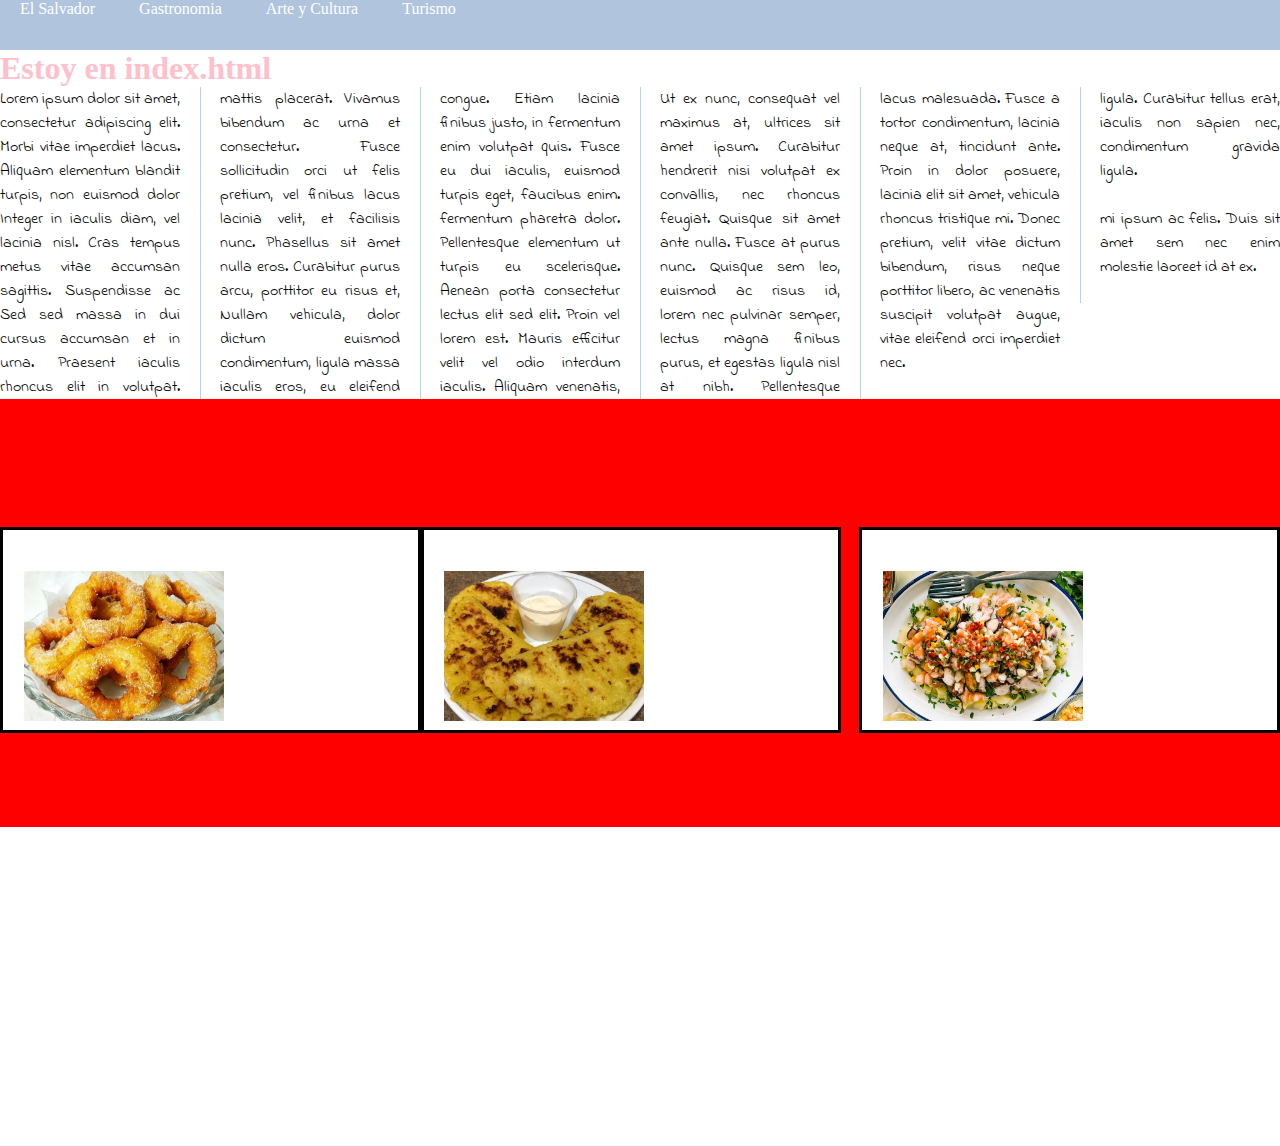
<file: index.html>
<!DOCTYPE html>    
<html>
  <head>
<title>HTML Tutorial</title>
  <link rel="stylesheet" href="style.css">
  <link rel="preconnect" href="https://fonts.googleapis.com">
  <link rel="preconnect" href="https://fonts.gstatic.com" crossorigin>
  <link href="https://fonts.googleapis.com/css2?family=Indie+Flower&display=swap" rel="stylesheet">
</head>
<body>
<div id="navbar">
  <a href="index.html">El Salvador</a>    
  <a href="gastronomia">Gastronomia</a>
  <a href="arteycultura.html">Arte y Cultura</a>
  <a href="turismo.html">Turismo</a>
</div>
<h1>Estoy en index.html</h1>
<p>Lorem ipsum dolor sit amet, consectetur adipiscing elit. Morbi vitae imperdiet lacus. Aliquam elementum blandit turpis, non euismod dolor mattis placerat. Vivamus bibendum ac urna et consectetur. Fusce sollicitudin orci ut felis pretium, vel finibus lacus congue. Etiam lacinia finibus justo, in fermentum enim volutpat quis. Fusce eu dui iaculis, euismod turpis eget, faucibus enim. Ut ex nunc, consequat vel maximus at, ultrices sit amet ipsum. Curabitur hendrerit nisi volutpat ex convallis, nec rhoncus lacus malesuada. Fusce a tortor condimentum, lacinia neque at, tincidunt ante. Proin in dolor posuere, lacinia elit sit amet, vehicula ligula. Curabitur tellus erat, iaculis non sapien nec, condimentum gravida ligula.</p>
<p>Integer in iaculis diam, vel lacinia nisl. Cras tempus metus vitae accumsan sagittis. Suspendisse ac lacinia velit, et facilisis nunc. Phasellus sit amet nulla eros. Curabitur purus arcu, porttitor eu risus et, fermentum pharetra dolor. Pellentesque elementum ut turpis eu scelerisque. Aenean porta consectetur feugiat. Quisque sit amet ante nulla. Fusce at purus nunc. Quisque sem leo, euismod ac risus id, rhoncus tristique mi. Donec pretium, velit vitae dictum bibendum, risus neque porttitor libero, ac venenatis mi ipsum ac felis. Duis sit amet sem nec enim molestie laoreet id at ex.</p>
<p>Sed sed massa in dui cursus accumsan et in urna. Praesent iaculis rhoncus elit in volutpat. Nullam vehicula, dolor dictum euismod condimentum, ligula massa iaculis eros, eu eleifend lectus elit sed elit. Proin vel lorem est. Mauris efficitur velit vel odio interdum iaculis. Aliquam venenatis, lorem nec pulvinar semper, lectus magna finibus purus, et egestas ligula nisl at nibh. Pellentesque suscipit volutpat augue, vitae eleifend orci imperdiet nec.</p>
<div class="trio">
  
  <div class="foto-izquierda">
    <img width=200px height=150px src="bunuelos-con-miel-1.jpg">
    
  </div>
  
  <div class="foto-medio">
    <img width=200px height=150px src="riguas-comida.jpg">
    
  </div>
  
  <div class="foto-derecha">
    <img width=200px height=150px src="salpicon-comida.jpg">
    
  </div>
  



</div>
<iframe width="560" height="315" src="https://www.youtube.com/embed/mklHdSMjdMg" title="YouTube video player" frameborder="0" allow="accelerometer; autoplay; clipboard-write; encrypted-media; gyroscope; picture-in-picture" allowfullscreen></iframe>
</body>
</html>
</file>
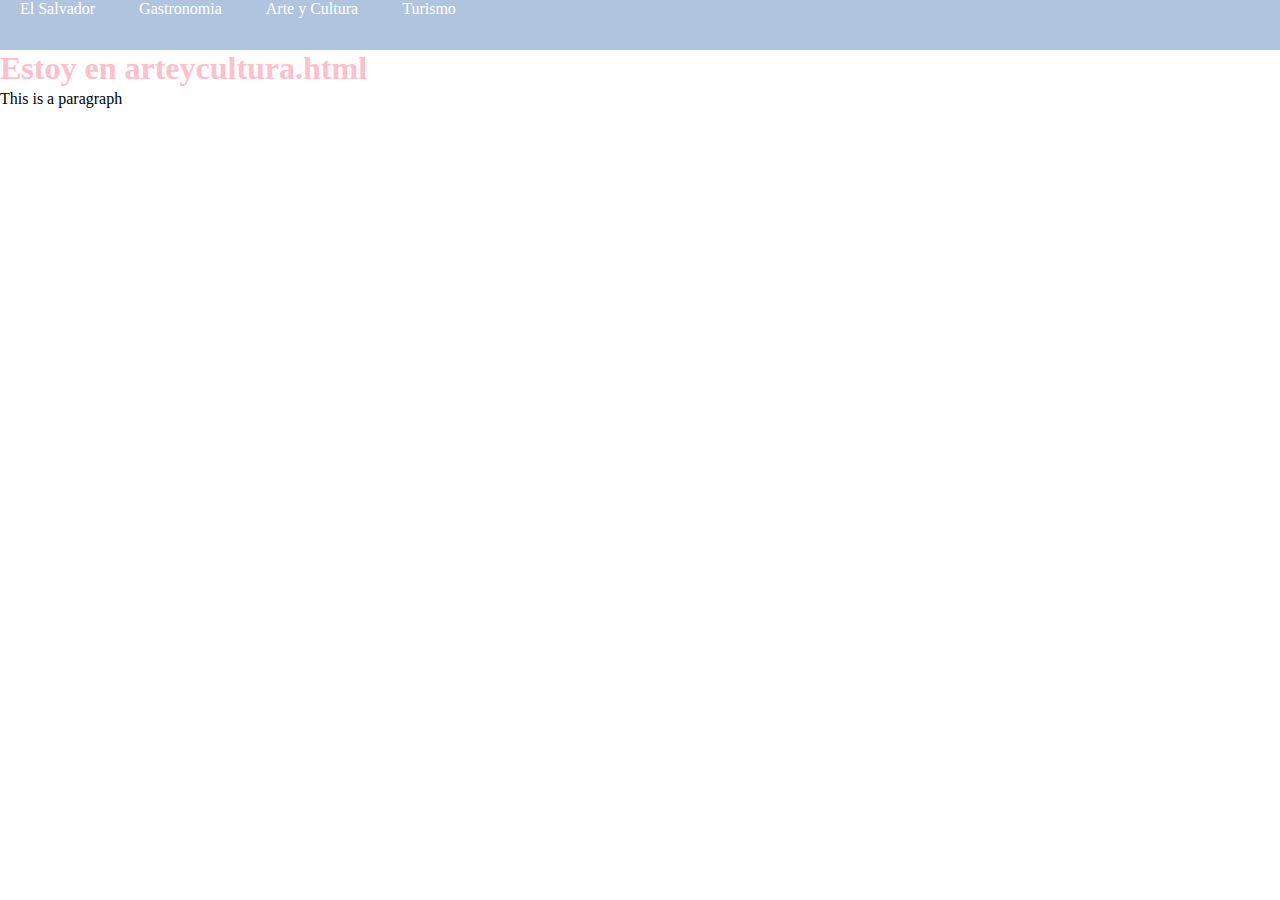
<file: arteycultura.html>
<!DOCTYPE html>    
<html>
  <head>
<title>HTML Tutorial</title>
<link rel="stylesheet" href="style.css">
</head>
<body>
<div id="navbar">
  <a href="index.html">El Salvador</a>    
  <a href="gastronomia">Gastronomia</a>
  <a href="arteycultura.html">Arte y Cultura</a>
  <a href="turismo.html">Turismo</a>
</div>
<h1>Estoy en arteycultura.html</h1>
<p>This is a paragraph</p>

</body>
</html>
</file>
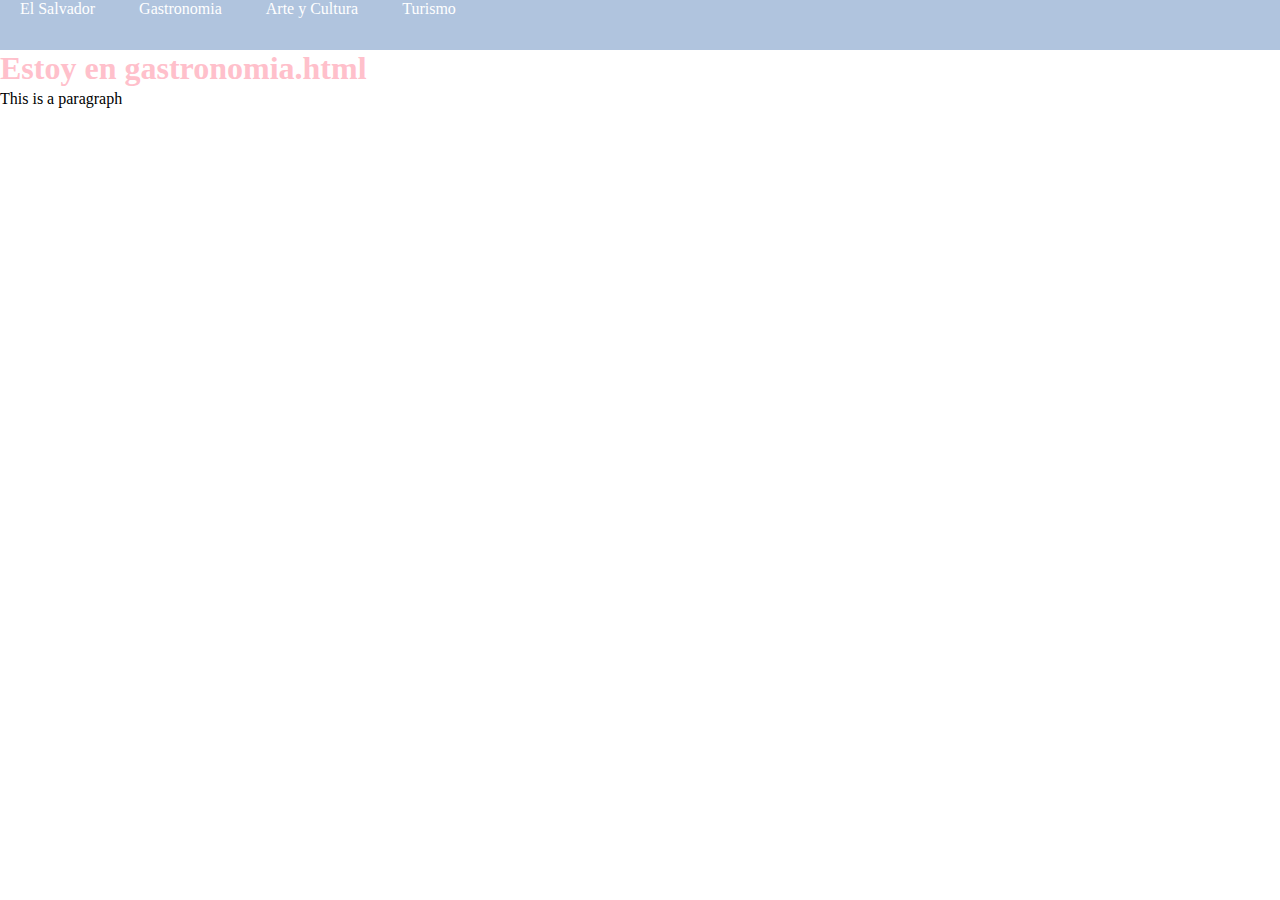
<file: gastronomia.html>
<!DOCTYPE html>    
<html>
  <head>
<title>HTML Tutorial</title>
<link rel="stylesheet" href="style.css">
</head>
<body>
<div id="navbar">
  <a href="index.html">El Salvador</a>    
  <a href="gastronomia">Gastronomia</a>
  <a href="arteycultura.html">Arte y Cultura</a>
  <a href="turismo.html">Turismo</a>
</div>
<h1>Estoy en gastronomia.html</h1>
<p>This is a paragraph</p>

</body>
</html>
</file>
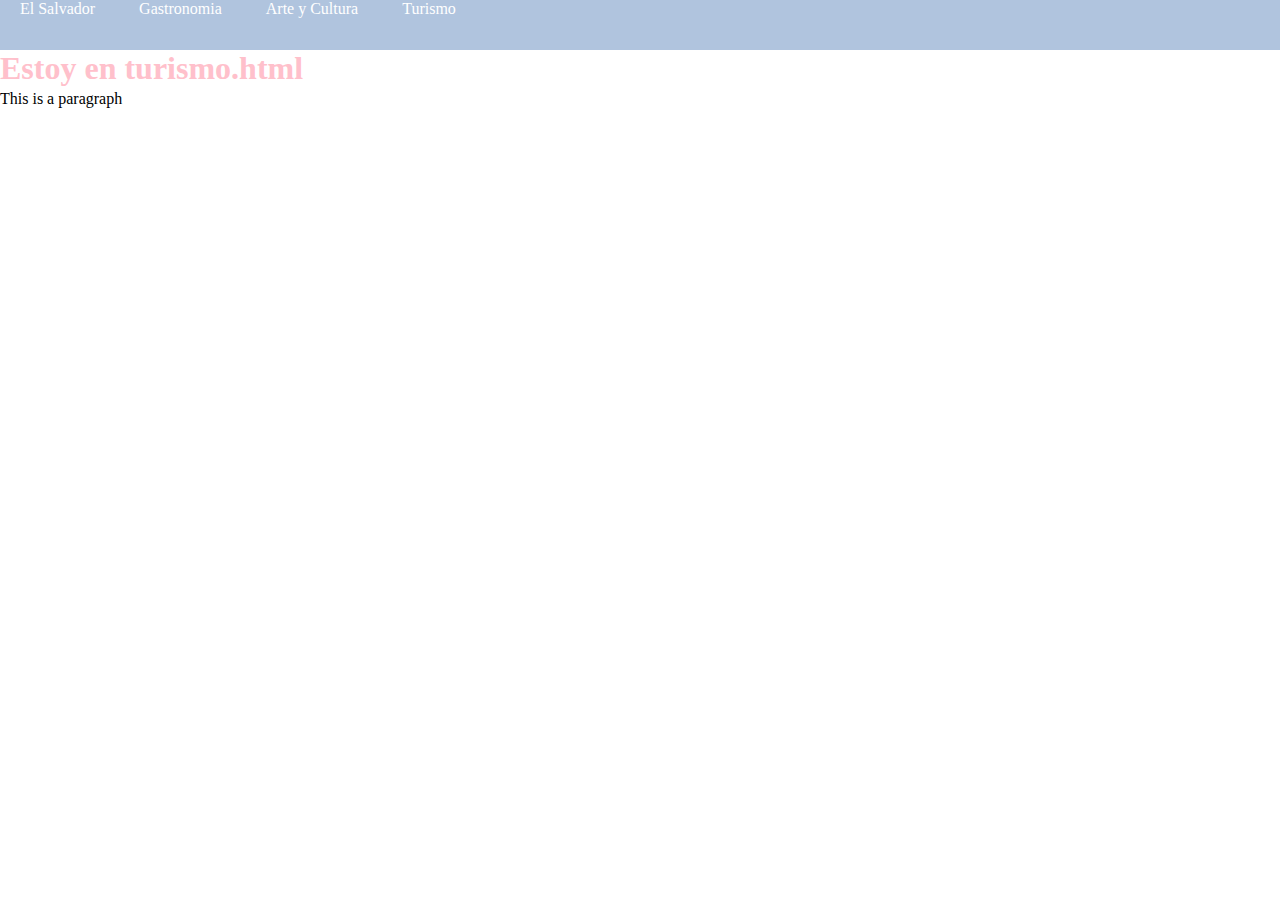
<file: turismo.html>
<!DOCTYPE html>    
<html>
  <head>
<title>HTML Tutorial</title>
<link rel="stylesheet" href="style.css">
</head>
<body>
<div id="navbar">
  <a href="index.html">El Salvador</a>    
  <a href="gastronomia">Gastronomia</a>
  <a href="arteycultura.html">Arte y Cultura</a>
  <a href="turismo.html">Turismo</a>
</div>
<h1>Estoy en turismo.html</h1>
<p>This is a paragraph</p>


</body>
</html>
</file>
<file: style.css>
*{padding:0;margin:0;}
h1 {color:pink;}
a {color:white;
margin-left:20px;
margin-right:20px;
font-size:16px;
text-decoration:none;
}
#navbar {
 background-color:rgb(176,196,222);  
 width:100%;
 height:50px;
}
.trio {
  padding-top:5%;
  background:rgb(255,0,0,1);
  width:100%;
  height:300px;
  padding-top:10%;
}
.trio img {
  padding:5%;
  padding-top:10%;
  width:200px;
}
.cuarteto {
padding-top:10%;
background:rgba(325,0,0,1);
width:100%;
height:300px;
  
}
.cuarteto img {
  float:left;
  width:24%;
  height:200px;
}
.duo {
  padding-top:10px;
  background:rgba(255,0,0,1);
  width:100%;
  height:300px;
}
.duo img {
  float:left;
  width:49%;
  height:200px;
}  
.foto-izquierda {
  background-color:rgb(255,255,255,1);
  width:32.4%;
  height:200px;
  float:left;
  border-style:solid;
  border-color:black;
}

.foto-medio {
  background-color:rgb(255,255,255,1);
  width:32.4%;
  height:200px;
  float:left;
  border-style:solid;
  border-color:black;
}

.foto-derecha {
  background-color:rgb(255,255,255,1);
  width:32.4%;
  height:200px;
  float:right;
  border-style:solid;
  border-color:black;
}
p {
  column-count: 6;
  column-gap:40px;
  /*column-rule-style:solid;*/
  column-rule: 1px solid lightblue;
  text-align:justify;
  line-height:1.5;
  font-family: 'Indie Flower', cursive;
}
</file>
